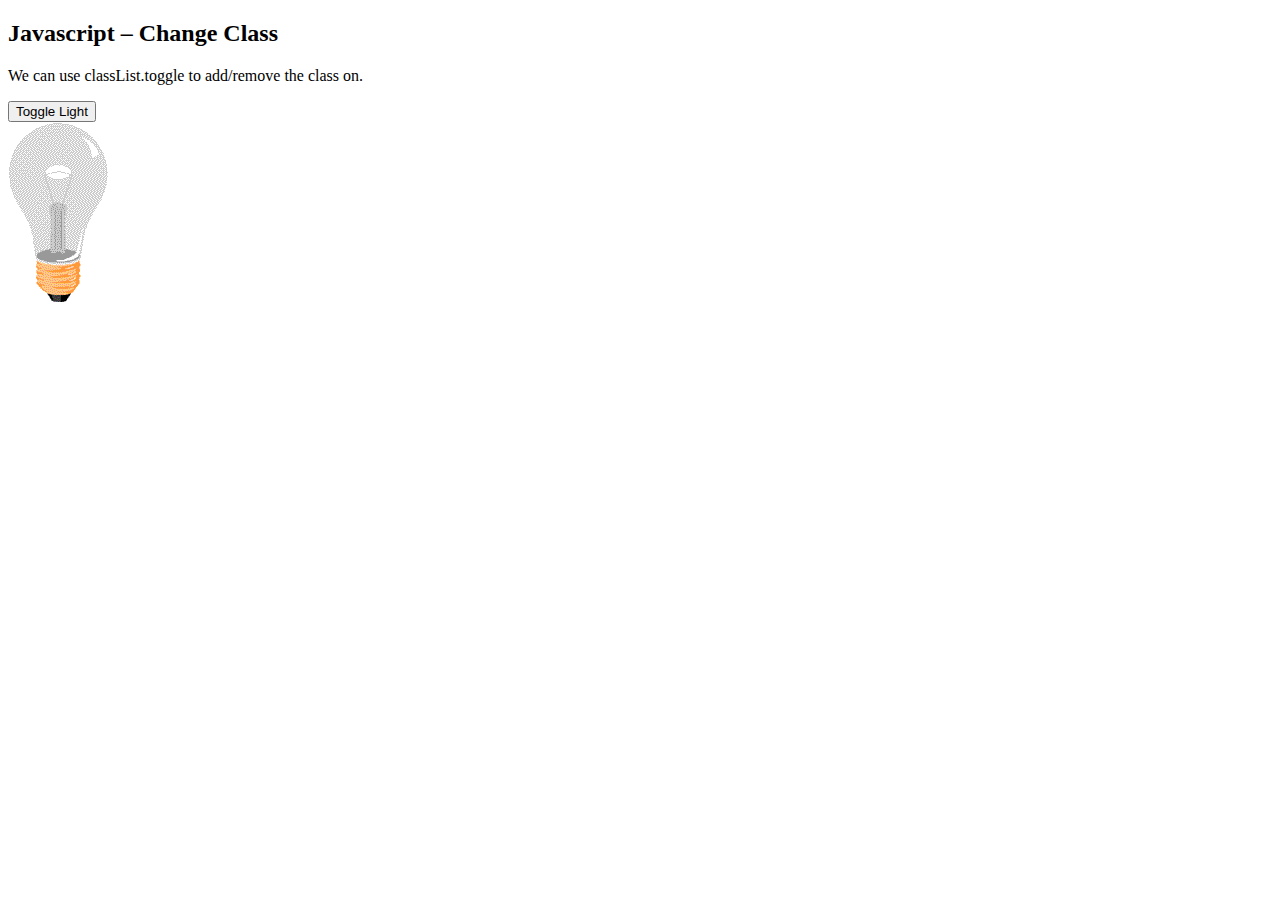
<file: 20201109_challenges/01_lightbulb-class/index.html>
<!doctype html>
<html>
    <head>
        <title>01 Lightbulb – Class</title>

        <style>
        #myImage.on {
            background: url(pic_bulbon.gif) no-repeat; 
            background-size: cover;
            display: block;
        }

        #myImage {
            background: url(pic_bulboff.gif) no-repeat;
            background-size: cover;
            height: 180px;
            width: 100px;
        }
        </style>
    </head>
    <body>

        <h2>Javascript – Change Class</h2>

        <p>We can use classList.toggle to add/remove the class on.</p>

        <button id="buttonOn">Toggle Light</button>

        <div id="myImage" style="width:100px;height:180px;"></div>
        
        <script>
        
        const button = document.getElementById('buttonOn');
        button.addEventListener('click', function(){
            document.getElementById("myImage").classList.toggle("on");
        });
        </script>

    </body>
</html>
</file>
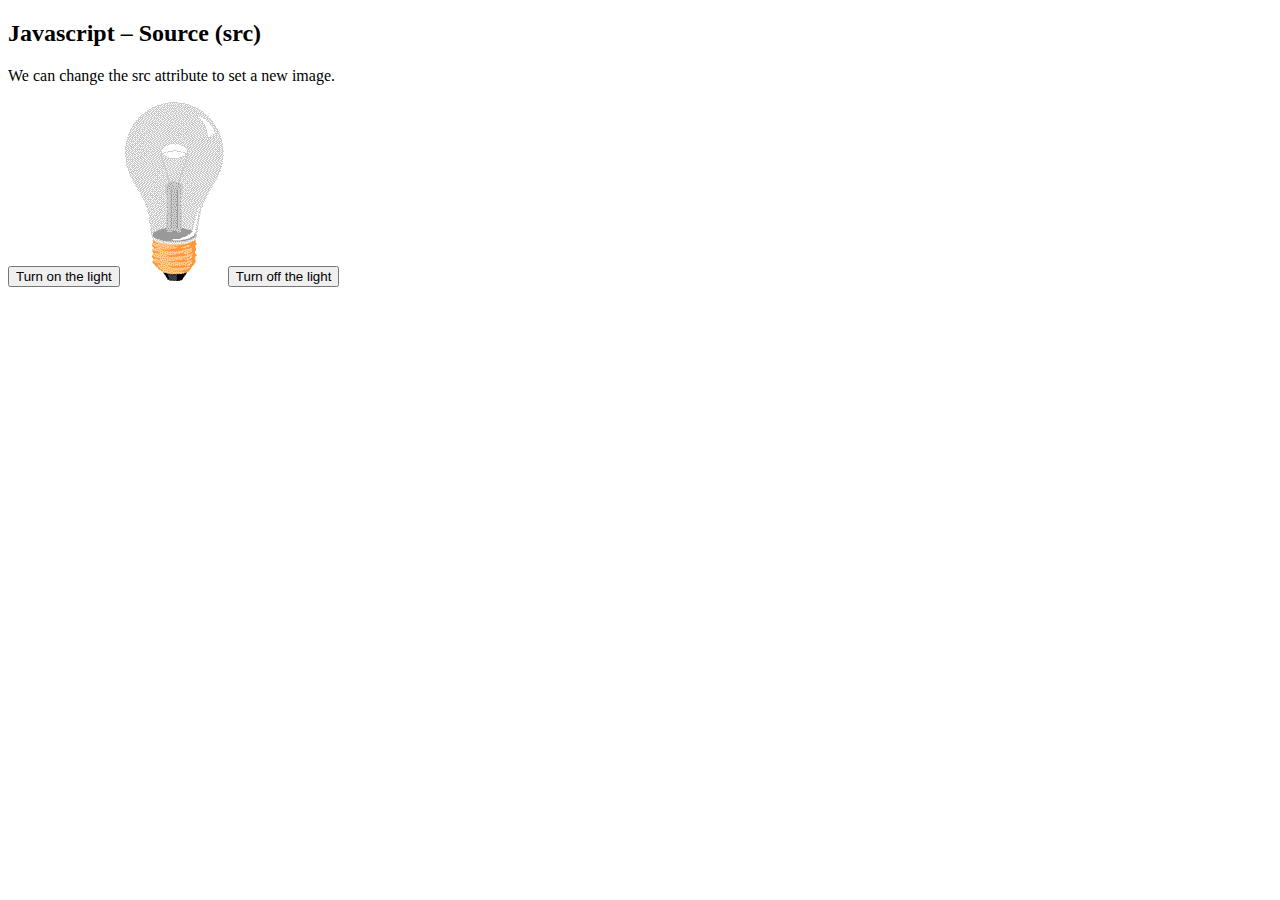
<file: 20201109_challenges/02_lightbulb-source/index.html>
<!doctype html>
<html>
    <head>
        <title>02 Lightbulb – Source</title>

        <style>
        #myImage{
            background: url(pic_bulboff.gif);
            height: 180px;
            width: 100px;
        }

        </style>
    </head>
    <body>

        <h2>Javascript – Source (src)</h2>

        <p>We can change the src attribute to set a new image.</p>

        <button onclick = "lighton()">Turn on the light</button>

        <img id="myImage" src = "pic_bulboff.gif">

        <button onclick = "lightoff()">Turn off the light</button>
        

        <script>
        function lighton(){
            document.getElementById("myImage").src = "pic_bulbon.gif";
        }

        function lightoff(){
            document.getElementById("myImage").src = "pic_bulboff.gif";
        }

        </script>

        
        
        
       

    </body>
</html>
</file>
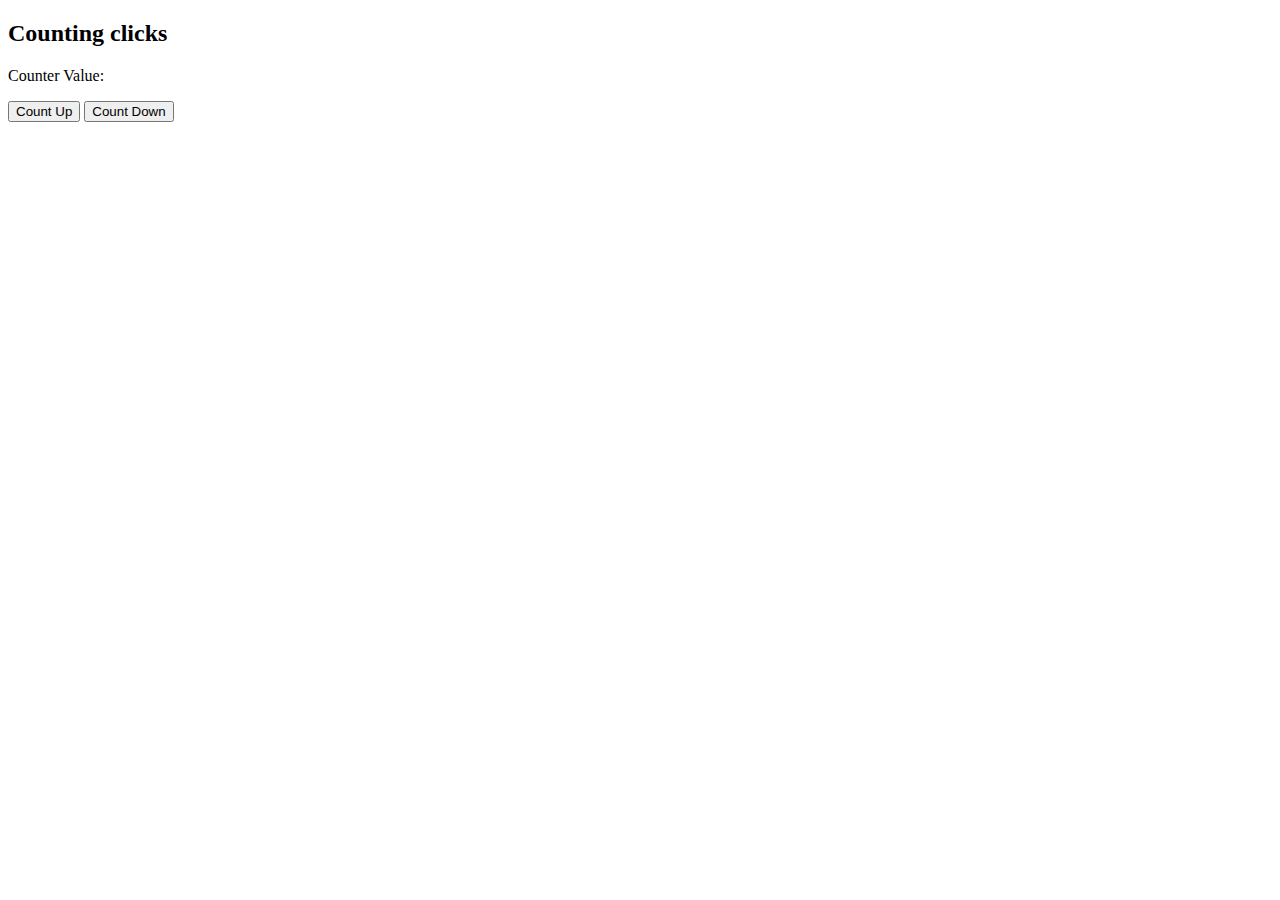
<file: 20201109_challenges/03_counter/index.html>
<!doctype html>
<html>
    <head>
        <title>03 Counter</title>
    </head>
    <body>

        <h2>Counting clicks</h2>

        <p>Counter Value:</p><p id="counter-value"></p>

        <button onclick="increaseCounter()">Count Up</button>

        <button onclick="decreaseCounter()">Count Down</button>

        <script>
            
            //create count variable and set it to 0

            //select the counter-value

            //update the counter-value inner html with the count

            function increaseCounter() {
                //increment the count variable by 1

                //update the counter-value inner html with the count

            }

            function decreaseCounter() {
                //decrease the count variable by 1

                //update the counter-value inner html with the count

            }
        </script>

    </body>
</html>
</file>
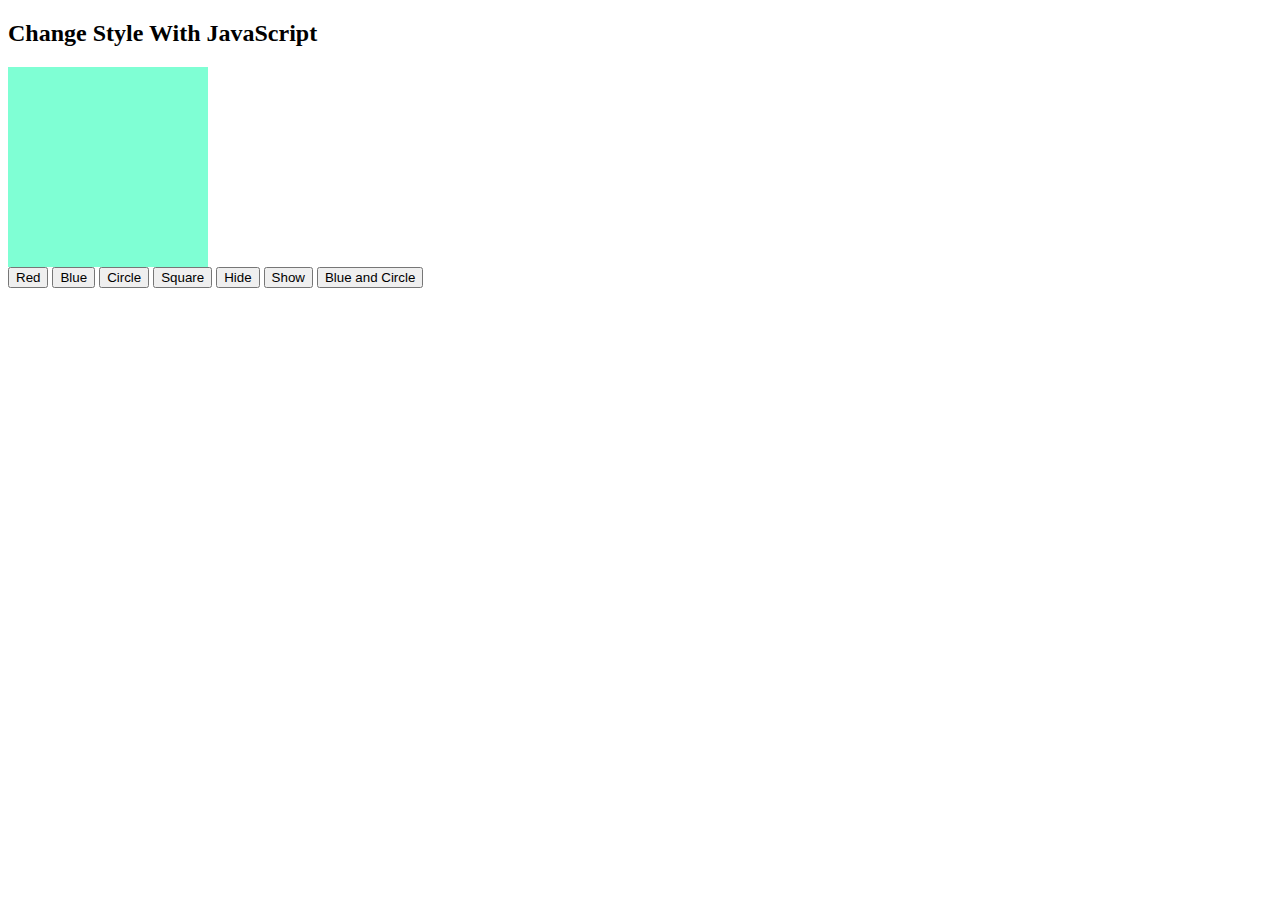
<file: 20201109_challenges/04_edit_style/index.html>
<!doctype html>
<html>
    <head>
        <title>04 Edit Style</title>
        <style>
            #square {
                height:200px;
                width:200px;
                border-radius: 0%;
                background-color: aquamarine;
                
                transition: all 1s;
            }
        </style>
    </head>
    <body>

        <h2>Change Style With JavaScript</h2>

        <div id="square"></div>
        
        <button onclick="makeRed()">Red</button>
        <button onclick="makeBlue()">Blue</button>
        <button onclick="makeCircle()">Circle</button>
        <button onclick="makeSquare()">Square</button>
        <button onclick="hide()">Hide</button>
        <button onclick="show()">Show</button>
        <button onclick="blueAndCircle()">Blue and Circle</button>
        
        <script>
            //create variable with square
 
            function makeRed() {

            }
            
            function makeBlue() {

            }
            
            function makeSquare() {

            }
            
            function makeCircle() {

            }
            
            function hide() {

            }

            function show() {

            }

            function blueAndCircle() {

            }
        </script>

    </body>
</html>
</file>
